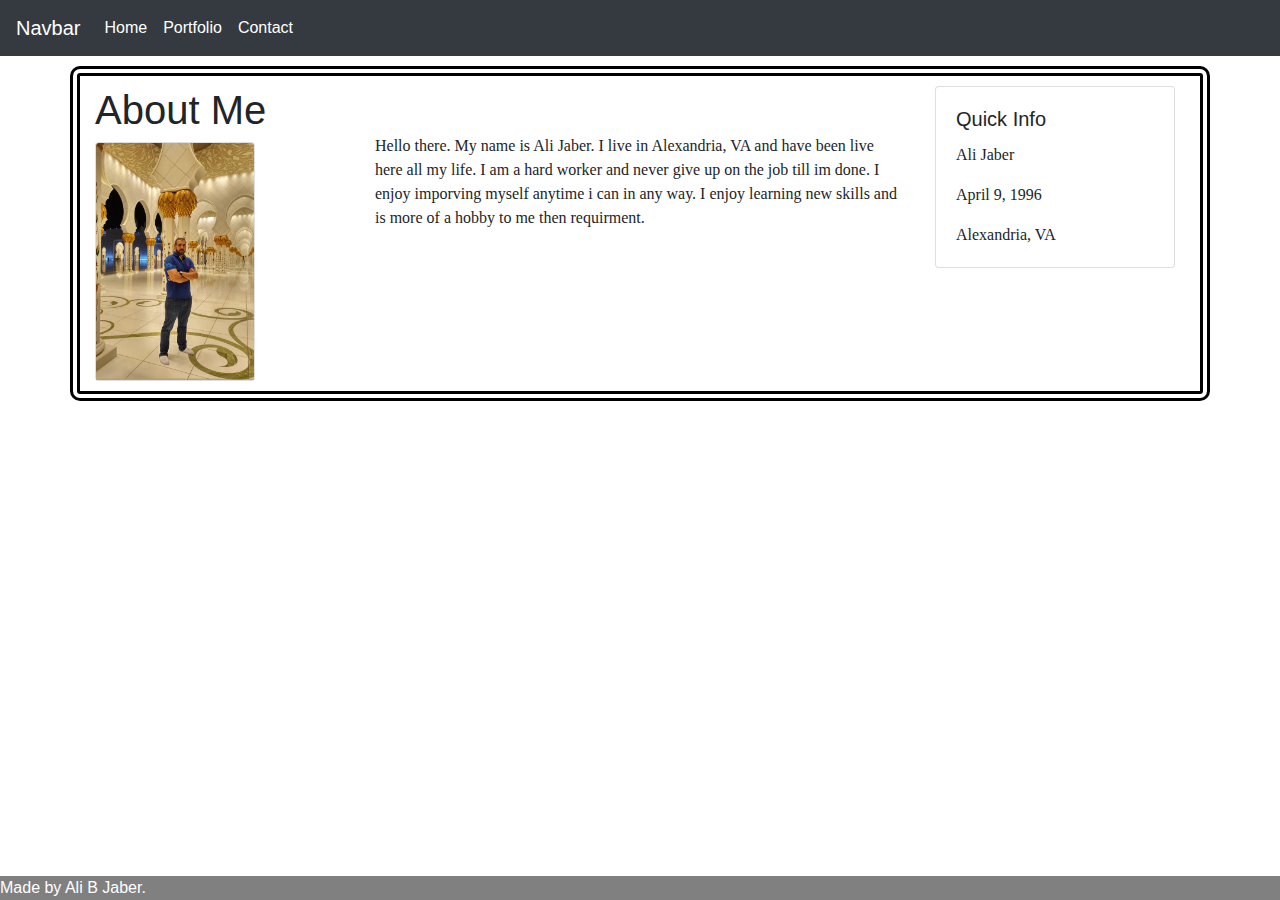
<file: index.html>
<!DOCTYPE html>

<head>

<meta charset="UTF-8">
<title>About Me Sheet</title>
<link rel="stylesheet" href="https://stackpath.bootstrapcdn.com/bootstrap/4.4.1/css/bootstrap.min.css" integrity="sha384-Vkoo8x4CGsO3+Hhxv8T/Q5PaXtkKtu6ug5TOeNV6gBiFeWPGFN9MuhOf23Q9Ifjh" crossorigin="anonymous">
<script src="https://code.jquery.com/jquery-3.4.1.slim.min.js" integrity="sha384-J6qa4849blE2+poT4WnyKhv5vZF5SrPo0iEjwBvKU7imGFAV0wwj1yYfoRSJoZ+n" crossorigin="anonymous"></script>
<script src="https://cdn.jsdelivr.net/npm/popper.js@1.16.0/dist/umd/popper.min.js" integrity="sha384-Q6E9RHvbIyZFJoft+2mJbHaEWldlvI9IOYy5n3zV9zzTtmI3UksdQRVvoxMfooAo" crossorigin="anonymous"></script>
<script src="https://stackpath.bootstrapcdn.com/bootstrap/4.4.1/js/bootstrap.min.js" integrity="sha384-wfSDF2E50Y2D1uUdj0O3uMBJnjuUD4Ih7YwaYd1iqfktj0Uod8GCExl3Og8ifwB6" crossorigin="anonymous"></script>
<link rel="stylesheet" href="style.css">
</head>

<body>
    <nav class="navbar navbar-expand-lg navbar-light bg-dark">
      <a id="navbar" class="navbar-brand" href="#">Navbar</a>
        <button class="navbar-toggler" type="button" data-toggle="collapse" data-target="#navbarSupportedContent" aria-controls="navbarSupportedContent" aria-expanded="false" aria-label="Toggle navigation">
          <span class="navbar-toggler-icon"></span>
        </button>
      
        <div class="collapse navbar-collapse" id="navbarSupportedContent">
          <ul class="navbar-nav mr-auto">
            <li class="nav-item active">
              <a id="navbar" class="nav-link" href="index.html">Home</a>
            </li>
            <li class="nav-item">
              <a id="navbar" class="nav-link" href="portfolio.html">Portfolio</a>
            </li>
            <li class="nav-item">
                <a id="navbar" class="nav-link" href="contact.html">Contact</a>
              </li>
          </ul>
        </div>
    </nav>

        <div class="container">
          <div class="row">
            <div class="col-lg-3">
              <h1>About Me</h1>
                <div class="card" style="width: 10rem;">
                  <img src="profile.JPG" class="card-img-top" alt="pic of ali b jaber">
                </div>
            </div>

            <div class="col-md-6">
              <div class="row">
                <div class="col-sm-12"></div>
              </div>
              <br><br>
              <div class="row">
                <div class="col-sm-12">
                  <p>Hello there. My name is Ali Jaber. I live in Alexandria, VA and have been live here all my life. I am a hard worker and never give up on the job till im done. I enjoy imporving myself anytime i can in any way. I enjoy learning new skills and is more of a hobby to me then requirment.</p>
                </div>
              </div>
            </div> 
                
            <div class="col-lg-2">
              <div class="card" style="width: 15rem;">
                <div class="card-body">
                  <h5 class="card-title">Quick Info</h5>
                    <p class="card-text">Ali Jaber</p>
                    <p class="card-text">April 9, 1996</p>
                    <p class="card-text">Alexandria, VA</p>
                </div>
              </div>
            </div>
          </div>
        </div>

</body>
<footer>
  <footer id="ft" class="fixed-bottom">Made by Ali B Jaber. </footer>
</footer>
</html>
</file>
<file: style.css>
#navbar {
    color: white;
}


.container {
    border-style: double;
    border-color: black;
    border-width: 10px;
    border-radius: 10px;
    margin-top: 10px;
    margin-bottom: 10px;
    padding-top: 10px;
    padding-bottom: 10px;
   
}
p {
    font-family: cursive;
}

#ft {
    color: white;
    background-color: gray;
}

#pr {
    width: 300px;
    height: 350px;
}
</file>
